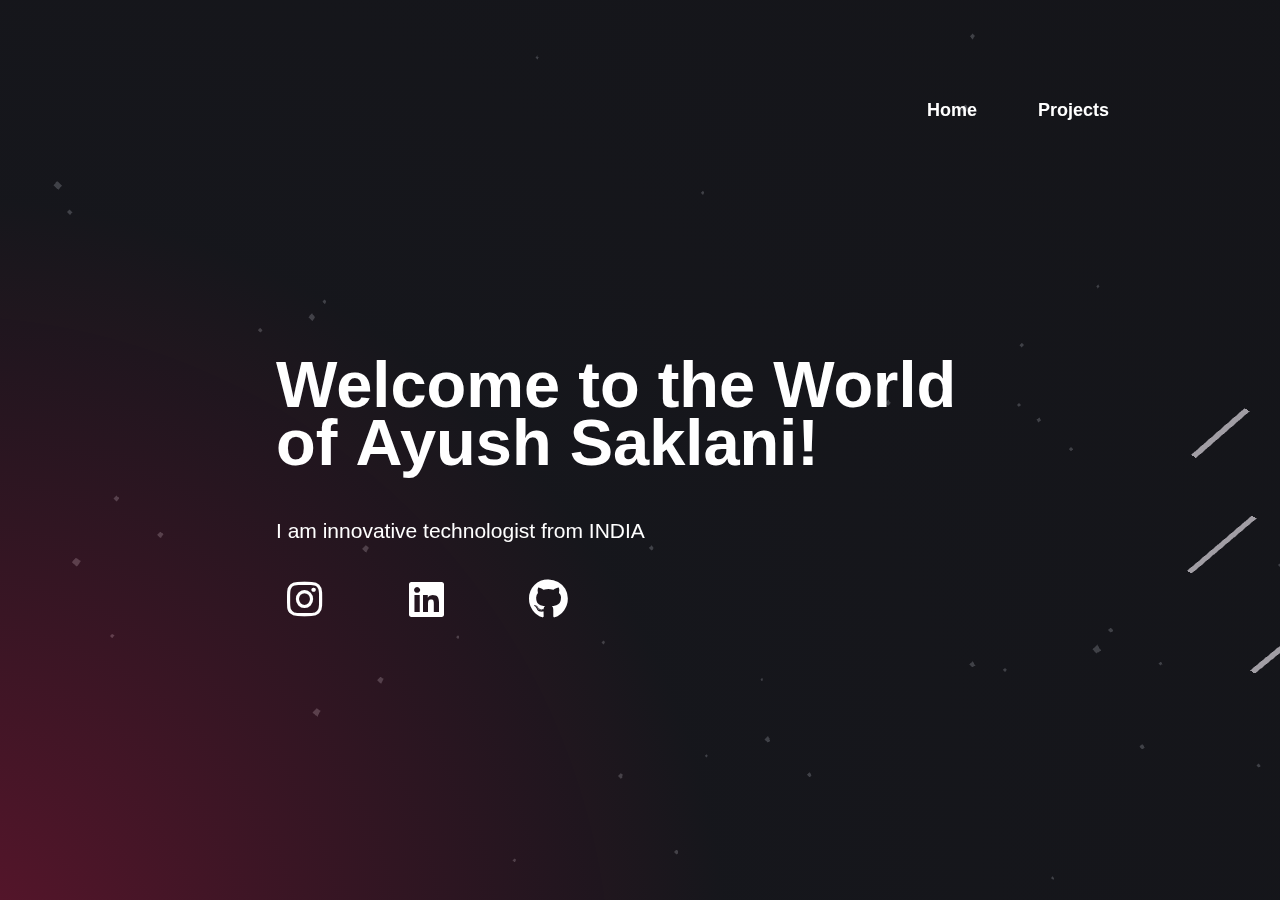
<file: index.html>
<!DOCTYPE html>
<html>
<head>
  <meta charset="UTF-8">
  <meta content="IE=Edge" http-equiv="X-UA-Compatible">
  <meta name="description" content="portfolio website">

  <!-- iOS meta tags & icons -->
  <meta name="apple-mobile-web-app-capable" content="yes">
  <meta name="apple-mobile-web-app-status-bar-style" content="black">
  <meta name="apple-mobile-web-app-title" content="my_portfolio">
  <link rel="apple-touch-icon" href="icons/Icon-192.png">

  <!-- Favicon -->
  <link rel="shortcut icon" type="image/png" href="favicon.png"/>

  <title>my_portfolio</title>
  <link rel="manifest" href="manifest.json">
  <style>

body{

    background: #0e0e0f;

}


  </style>
</head>
<body>
  <!-- This script installs service_worker.js to provide PWA functionality to
       application. For more information, see:
       https://developers.google.com/web/fundamentals/primers/service-workers -->
  <script>
    if ('serviceWorker' in navigator) {
      window.addEventListener('load', function () {
        navigator.serviceWorker.register('flutter_service_worker.js');
      });
    }
  </script>
  <script src="main.dart.js" type="application/javascript"></script>
  <script type="text/javascript" src="js/vendors.js"></script>
  <script type="text/javascript" src="js/index-background.js"></script>
</body>
</html>
</file>
